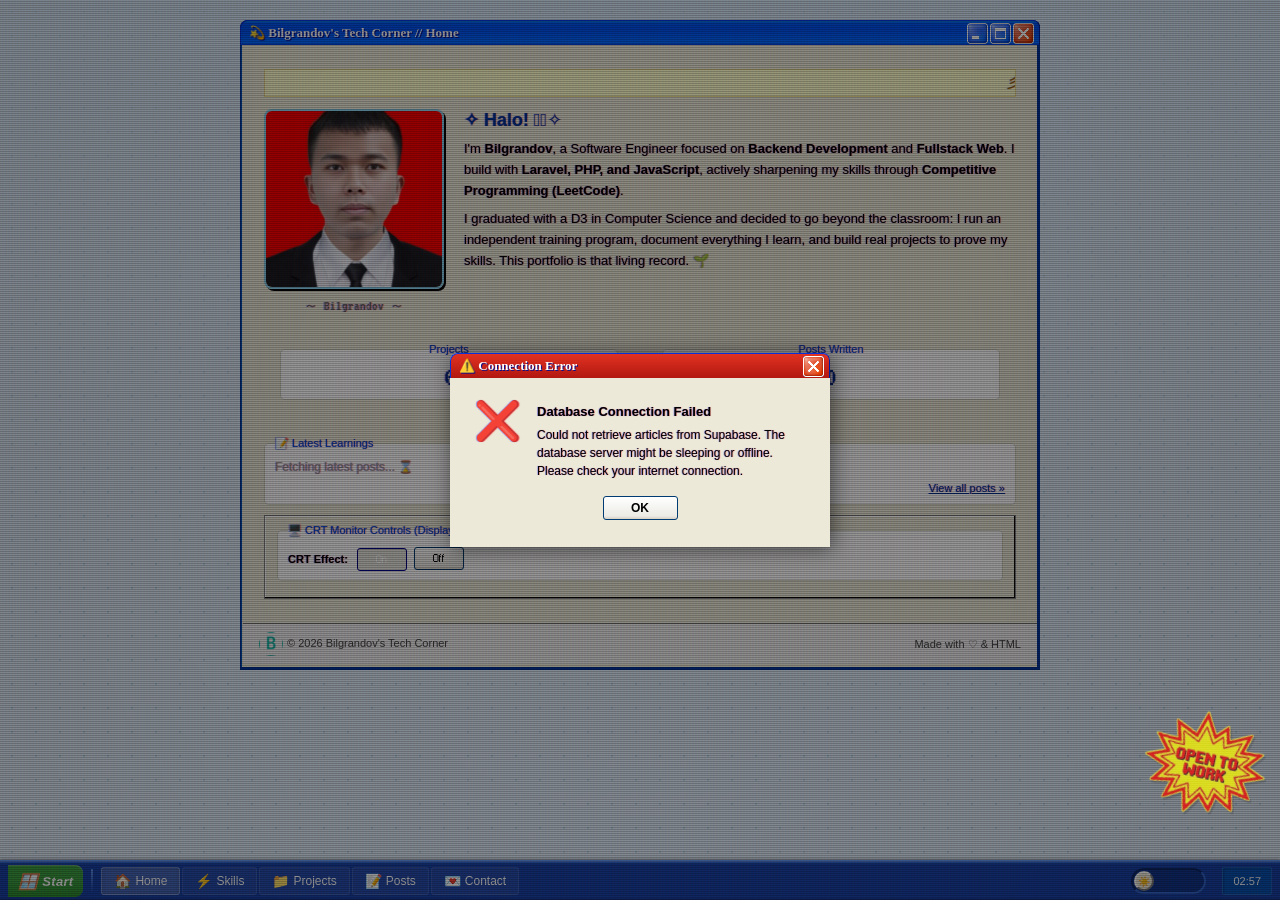
<file: index.html>
<!DOCTYPE html>
<!--
  ~ index.html
  ~ Main entry point for Bilgrandov's Tech Corner portfolio.
  ~ Features the homepage layout, introduction narrative, and latest post teasers.
  -->
<html lang="en">

<head>
  <meta charset="UTF-8">
  <meta name="viewport" content="width=device-width, initial-scale=1.0">
  <meta name="description" content="Bilgrandov is a Software Engineer specializing in Backend Development with Laravel, PHP, and JavaScript. Browse projects, learning posts, and technical skills.">
  <meta property="og:title" content="Bilgrandov's Tech Corner ★ ~ Home">
  <meta property="og:description" content="Bilgrandov is a Software Engineer specializing in Backend Development with Laravel, PHP, and JavaScript. Browse projects, learning posts, and technical skills.">
  <meta property="og:image" content="https://bilgrandov.github.io/myPortfolio/assets/profile.jpg">
  <meta property="og:url" content="https://bilgrandov.github.io/myPortfolio/index.html">
  <meta property="og:type" content="website">
  <meta name="theme-color" content="#245edb">
  <title>Bilgrandov's Tech Corner ★ ~ Home</title>
  <link rel="icon" href="assets/icon.webp" type="image/webp">
  <link rel="preconnect" href="https://fonts.googleapis.com">
  <link rel="preconnect" href="https://fonts.gstatic.com" crossorigin>
  <link rel="stylesheet" href="https://fonts.googleapis.com/css2?family=VT323&family=Kosugi+Maru&display=swap">
  <link rel="stylesheet" href="assets/xp.css">
  <link rel="stylesheet" href="style.css">
</head>

<body>
  <div class="crt-overlay"></div>
  <img src="assets/work_sticker.webp" class="work-badge" alt="Open to Work" width="130" height="130" loading="lazy">
  <canvas id="sparkle-canvas" aria-hidden="true"></canvas>

  <main class="page-container">
    <div class="window main-window">
      <div class="title-bar">
        <div class="title-bar-text">💫 Bilgrandov's Tech Corner // Home</div>
        <div class="title-bar-controls">
          <button aria-label="Minimize"></button>
          <button aria-label="Maximize"></button>
          <button aria-label="Close"></button>
        </div>
      </div>
      <div class="window-body">
        <!-- Marquee -->
        <div class="marquee-bar">
          <span class="marquee-text">彡 Welcome to my tech portfolio! ★彡 ～ Software Engineer ～ ★彡 Backend Enthusiast ★彡
          </span>
        </div>


        <!-- About -->
        <div class="home-content">
          <div class="home-mascot">
            <img src="assets/profile.jpg" alt="Bilgrandov" class="profile-photo" width="180" height="180">
            <p class="mascot-label">～ Bilgrandov ～</p>
          </div>
          <div class="home-text">
            <h2>✧ Halo! ・ﾟ✧</h2>
            <p>I'm <strong>Bilgrandov</strong>, a Software Engineer focused on <strong>Backend Development</strong>
              and <strong>Fullstack Web</strong>. I build with <strong>Laravel, PHP, and JavaScript</strong>, actively
              sharpening my skills through <strong>Competitive Programming (LeetCode)</strong>.</p>

            <p>I graduated with a D3 in Computer Science and decided to go beyond the classroom:
              I run an independent training program, document everything I learn, and build real projects to prove my skills.
              This portfolio is that living record. 🌱</p>

          </div>
        </div>

        <!-- Stats -->
        <div class="home-stats">
          <div class="stat-box">
            <fieldset>
              <legend>Projects</legend>
              <span class="stat-num" data-count="5">0</span>
            </fieldset>
          </div>
          <div class="stat-box">
            <fieldset>
              <legend>Posts Written</legend>
              <span class="stat-num" id="stat-posts">0</span>
            </fieldset>
          </div>
        </div>

        <!-- Latest Blog Posts -->
        <div class="home-latest">
          <fieldset>
            <legend>📝 Latest Learnings</legend>
            <div id="latest-posts-container">
              <p class="loading-text">Fetching latest posts... ⌛</p>
            </div>
            <div style="text-align: right; margin-top: 8px;">
              <a href="posts.html" class="view-all-link">View all posts »</a>
            </div>
          </fieldset>
        </div>

        <!-- CRT Monitor Controls -->
        <div class="crt-config-panel">
          <fieldset>
            <legend>🖥️ CRT Monitor Controls (Display Properties)</legend>
            <div class="crt-controls">
              <span>CRT Effect:</span>
              <button class="crt-btn" type="button" id="crt-on">On</button>
              <button class="crt-btn" type="button" id="crt-off">Off</button>
            </div>
          </fieldset>
        </div>
      </div>
      <div class="window-footer">
        <span><img src="assets/icon.webp" class="footer-mascot" alt="" loading="lazy" width="24" height="24">© 2026
          Bilgrandov's Tech Corner</span>
        <span>Made with ♡ &amp; HTML</span>
      </div>
    </div>
  </main>

  <!-- Taskbar -->
  <nav class="taskbar">
    <button class="start-btn" type="button">
      <span class="start-icon">🪟</span> Start
    </button>
    <div class="taskbar-divider"></div>
    <div class="taskbar-links">
      <a href="index.html" class="taskbar-link active"><span class="link-icon">🏠</span> <span>Home</span></a>
      <a href="skills.html" class="taskbar-link"><span class="link-icon">⚡</span> <span>Skills</span></a>
      <a href="projects.html" class="taskbar-link"><span class="link-icon">📁</span> <span>Projects</span></a>
      <a href="posts.html" class="taskbar-link"><span class="link-icon">📝</span> <span>Posts</span></a>
      <a href="contact.html" class="taskbar-link"><span class="link-icon">💌</span> <span>Contact</span></a>
    </div>
    <button id="theme-switcher" class="theme-switcher-btn" title="Switch Theme">☀️</button>
    <div class="taskbar-clock" id="taskbar-clock">12:00</div>
  </nav>

  <script src="supabase.config.js"></script>
  <script src="script.js" defer></script>
</body>

</html>
</file>
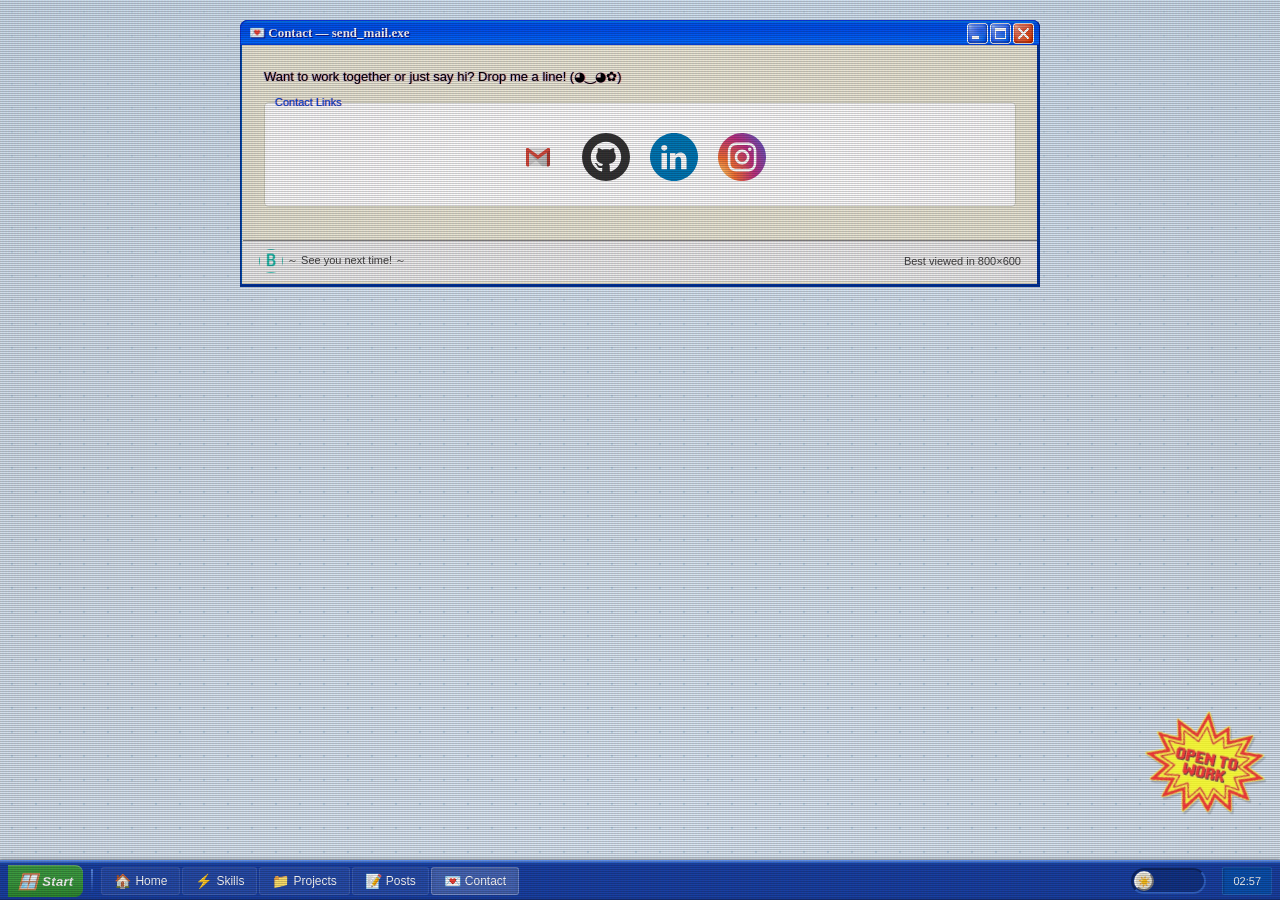
<file: contact.html>
<!DOCTYPE html>
<!--
  ~ contact.html
  ~ Contact information and social media links.
  ~ Includes a guestbook form for visitor interaction.
  -->
<html lang="en">

<head>
  <meta charset="UTF-8">
  <meta name="viewport" content="width=device-width, initial-scale=1.0">
  <meta name="description" content="Get in touch with Bilgrandov — Software Engineer open to work. Find links to GitHub, LinkedIn, Instagram, and email contact.">
  <meta property="og:title" content="★ Bilgrandov's Tech Corner ★ ~ Contact">
  <meta property="og:description" content="Get in touch with Bilgrandov — Software Engineer open to work. Find links to GitHub, LinkedIn, Instagram, and email contact.">
  <meta property="og:image" content="https://bilgrandov.github.io/myPortfolio/assets/profile.jpg">
  <meta property="og:url" content="https://bilgrandov.github.io/myPortfolio/contact.html">
  <meta property="og:type" content="website">
  <meta name="theme-color" content="#245edb">
  <title>★ Bilgrandov's Tech Corner ★ ~ Contact</title>
  <link rel="icon" href="assets/icon.webp" type="image/webp">
  <link rel="preconnect" href="https://fonts.googleapis.com">
  <link rel="preconnect" href="https://fonts.gstatic.com" crossorigin>
  <link rel="stylesheet" href="https://fonts.googleapis.com/css2?family=VT323&family=Kosugi+Maru&display=swap">
  <link rel="stylesheet" href="assets/xp.css">
  <link rel="stylesheet" href="style.css">
</head>

<body>
  <div class="crt-overlay"></div>
  <img src="assets/work_sticker.webp" class="work-badge" alt="Open to Work" width="130" height="130" loading="lazy">
  <canvas id="sparkle-canvas" aria-hidden="true"></canvas>

  <main class="page-container">
    <div class="window main-window">
      <div class="title-bar">
        <div class="title-bar-text">💌 Contact — send_mail.exe</div>
        <div class="title-bar-controls">
          <button aria-label="Minimize"></button>
          <button aria-label="Maximize"></button>
          <button aria-label="Close"></button>
        </div>
      </div>
      <div class="window-body">

        <p class="contact-intro">Want to work together or just say hi? Drop me a line! (◕‿◕✿)
        </p>

        <fieldset>
          <legend>Contact Links</legend>
          <div class="contact-grid">
            <a href="mailto:Bilgrandov9902003@gmail.com" target="_blank" class="contact-item-badge">
              <img src="assets/icons/gmail.svg" alt="Gmail" width="48" height="48">
            </a>
            <a href="https://github.com/bilgrandov" target="_blank" rel="noopener" class="contact-item-badge">
              <img src="assets/icons/github.svg" alt="GitHub" width="48" height="48">
            </a>
            <a href="https://www.linkedin.com/in/bilgrandov/" target="_blank" rel="noopener" class="contact-item-badge">
              <img src="assets/icons/linkedin.svg" alt="LinkedIn" width="48" height="48">
            </a>
            <a href="https://www.instagram.com/mentor_hayalan/" target="_blank" rel="noopener" class="contact-item-badge">
              <img src="assets/icons/instagram.svg" alt="Instagram" width="48" height="48">
            </a>
          </div>
        </fieldset>

        <div class="guestbook-section" hidden>
          <h3>★ Guestbook ★</h3>
          <p style="font-size: 11px; color: #555; margin-bottom: 8px;">The guestbook is undergoing a migration. Coming soon! ⌛</p>
          <div class="guestbook-form" style="opacity: 0.5; pointer-events: none;">
            <textarea id="guestbook-input" rows="2" placeholder="Guestbook is offline..." disabled></textarea>
            <button type="button" id="guestbook-submit" disabled>✉ Sign!</button>
          </div>
          <div id="guestbook-messages" class="guestbook-messages" style="display: none;"></div>
        </div>

      </div>
      <div class="window-footer">
        <span><img src="assets/icon.webp" class="footer-mascot" alt="" loading="lazy" width="24" height="24">～ See you next time! ～</span>
        <span>Best viewed in 800×600</span>
      </div>
    </div>
  </main>

  <!-- Taskbar -->
  <nav class="taskbar">
    <button class="start-btn" type="button">
      <span class="start-icon">🪟</span> Start
    </button>
    <div class="taskbar-divider"></div>
    <div class="taskbar-links">
      <a href="index.html" class="taskbar-link"><span class="link-icon">🏠</span> <span>Home</span></a>
      <a href="skills.html" class="taskbar-link"><span class="link-icon">⚡</span> <span>Skills</span></a>
      <a href="projects.html" class="taskbar-link"><span class="link-icon">📁</span> <span>Projects</span></a>
      <a href="posts.html" class="taskbar-link"><span class="link-icon">📝</span> <span>Posts</span></a>
      <a href="contact.html" class="taskbar-link active"><span class="link-icon">💌</span> <span>Contact</span></a>
    </div>
    <button id="theme-switcher" class="theme-switcher-btn" title="Switch Theme">☀️</button>
    <div class="taskbar-clock" id="taskbar-clock">12:00</div>
  </nav>

  <script src="supabase.config.js"></script>
  <script src="script.js" defer></script>
</body>

</html>
</file>
<file: style.css>
/**
 * style.css
 * Core stylesheet for Bilgrandov's Tech Corner.
 * Implements retro Windows XP aesthetic with modern responsive flex/grid layouts.
 * Note: Fonts loaded via <link> in HTML head for performance.
 */

:root {
  --font-pixel: 'VT323', 'Courier New', monospace;
  --font-cute: 'Kosugi Maru', 'Segoe UI', sans-serif;
  --accent-cyan: #00bdd6;
  --accent-blue: #003399;
  --accent-heading: #003399;
  --bg-url: url("assets/bg.svg");
  --window-bg: #ece9d8;
  --taskbar-bg: #245edb;
  --text-color: #000;
  --accent-orange: #e65c00;
  --input-bg: #ffffff;
  --input-border: #7f9db9;
  --details-icon-bg: #f0f4ff;
  --details-icon-border: #d2e2f9;
}

[data-theme="dark"] {
  --bg-url: url("assets/bg_dark.svg");
  --window-bg: rgba(26, 28, 32, 0.9);
  --taskbar-bg: #1c1d22;
  --text-color: #f2f2f7;
  --accent-cyan: #00e5ff;
  --accent-blue: #00e5ff;
  --accent-heading: #00e5ff;
  --accent-orange: #ff8c00;
  --title-bar-bg: linear-gradient(180deg, #3c3d42 0%, #1f2024 100%);
  --input-bg: rgba(0, 0, 0, 0.4);
  --input-border: rgba(255, 255, 255, 0.2);
  --details-icon-bg: rgba(255, 255, 255, 0.05);
  --details-icon-border: rgba(255, 255, 255, 0.1);
}


*,
*::before,
*::after {
  margin: 0;
  padding: 0;
  box-sizing: border-box;
}

html {
  scroll-behavior: smooth;
}

body {
  font-family: var(--font-cute);
  min-height: 100vh;
  padding: 20px 20px 70px;
  background-image: var(--bg-url);
  background-position: center;
  background-attachment: fixed;
  background-size: cover;
  transition: background-image 0.5s ease;
  color: var(--text-color);
}

img {
  max-width: 100%;
  height: auto;
}

/* Sparkle Canvas */
#sparkle-canvas {
  position: fixed;
  inset: 0;
  z-index: 10004;
  pointer-events: none;
}

/* === Page Layout === */
.page-container {
  display: flex;
  flex-direction: column;
  align-items: center;
  width: 100%;
  max-width: 800px;
  margin: 0 auto;
}

.main-window {
  width: 100%;
}

.main-window .window-body {
  padding: 16px;
}

/* === Taskbar Navigation === */
.taskbar {
  position: fixed;
  bottom: 0;
  left: 0;
  right: 0;
  z-index: 9000;
  background: linear-gradient(180deg, #3168d5 0%, #2456b8 3%, #1941a5 6%, #1941a5 94%, #122e7a 100%);
  padding: 4px 8px;
  display: flex;
  align-items: center;
  gap: 4px;
  height: 40px;
  box-shadow: 0 -1px 3px rgba(0, 0, 0, 0.3);
  border-top: 2px solid #5c8de8;
}

.start-btn {
  display: flex;
  align-items: center;
  gap: 4px;
  background: linear-gradient(180deg, #3d9e41 0%, #3d9e41 50%, #2d8a31 100%);
  color: white;
  border: none;
  padding: 4px 10px;
  font-weight: bold;
  font-size: 13px;
  font-family: 'Trebuchet MS', sans-serif;
  font-style: italic;
  cursor: pointer;
  height: 32px;
  border-radius: 0 8px 8px 0;
  box-shadow: inset 0 1px 0 rgba(255, 255, 255, 0.3);
  letter-spacing: 0.3px;
}

.start-btn:hover {
  background: linear-gradient(180deg, #4db851 0%, #4db851 50%, #3a9a3e 100%);
}

.start-btn .start-icon {
  font-size: 16px;
}

.taskbar-divider {
  width: 2px;
  height: 24px;
  background: linear-gradient(180deg, #5c8de8, #1941a5);
  margin: 0 4px;
}

.taskbar-links {
  display: flex;
  gap: 2px;
  flex: 1;
}

.taskbar-link {
  display: flex;
  align-items: center;
  gap: 4px;
  padding: 3px 12px;
  font-size: 12px;
  color: white;
  text-decoration: none;
  background: rgba(255, 255, 255, 0.06);
  border: 1px solid rgba(255, 255, 255, 0.1);
  border-radius: 3px;
  height: 28px;
  transition: background 0.1s;
  font-family: 'Tahoma', 'Segoe UI', sans-serif;
  white-space: nowrap;
}

.taskbar-link:hover {
  background: rgba(255, 255, 255, 0.15);
}

.taskbar-link.active {
  background: rgba(255, 255, 255, 0.2);
  border-color: rgba(255, 255, 255, 0.25);
  box-shadow: inset 0 0 4px rgba(0, 0, 0, 0.15);
}

.taskbar-link .link-icon {
  font-size: 14px;
}

.taskbar-clock {
  display: flex;
  align-items: center;
  gap: 6px;
  padding: 2px 10px;
  font-size: 11px;
  color: white;
  background: rgba(0, 93, 186, 0.6);
  border: 1px solid rgba(255, 255, 255, 0.1);
  border-radius: 2px;
  height: 28px;
  font-family: 'Tahoma', sans-serif;
  margin-left: auto;
  box-shadow: inset 1px 1px 2px rgba(0, 0, 0, 0.2);
}

/* === Home Page === */
.home-content {
  display: flex;
  gap: 20px;
  align-items: flex-start;
  margin-top: 12px;
}

.home-mascot {
  text-align: center;
  flex-shrink: 0;
}

.home-mascot img {
  border-radius: 8px;
  border: 2px solid #87ceeb;
  width: 180px;
  height: 180px;
  object-fit: cover;
}

.mascot-label {
  font-family: var(--font-pixel);
  font-size: 14px;
  color: #666;
  margin-top: 6px;
}

.home-text h2 {
  font-size: 18px;
  margin-bottom: 8px;
  color: var(--accent-heading);
}

.home-text p {
  margin-bottom: 8px;
  font-size: 13px;
  line-height: 1.6;
}

.home-stats {
  display: flex;
  gap: 12px;
  margin-top: 20px;
}

.stat-box {
  text-align: center;
  padding: 8px 16px;
  flex: 1;
}

.stat-box fieldset {
  padding: 8px;
}

.stat-box .stat-num {
  font-family: var(--font-pixel);
  font-size: 28px;
  color: var(--accent-heading);
  display: block;
}

.stat-box .stat-label {
  font-size: 11px;
  color: #666;
}

/* === Marquee === */
.marquee-bar {
  background: #ffffcc;
  border: 1px solid #e6d98c;
  padding: 4px 8px;
  font-family: var(--font-pixel);
  font-size: 14px;
  color: #996600;
  overflow: hidden;
  white-space: nowrap;
  contain: paint;
}

.marquee-bar .marquee-text {
  display: inline-block;
  padding-left: 100%;
  animation: marquee 28s linear infinite;
  will-change: transform;
}

@keyframes marquee {
  0% {
    transform: translateX(0);
  }

  100% {
    transform: translateX(-100%);
  }
}

/* === Skills Page === */
.skills-grid {
  display: grid;
  grid-template-columns: repeat(auto-fill, minmax(110px, 1fr));
  gap: 12px;
  padding: 8px 0;
}

.skill-item {
  display: flex;
  flex-direction: column;
  align-items: center;
  gap: 6px;
  padding: 12px 8px;
  text-align: center;
  cursor: default;
  border-radius: 4px;
  transition: background 0.15s;
}

.skill-item:hover {
  background: rgba(49, 104, 213, 0.08);
}

.skill-item img,
.skill-item svg {
  width: 48px;
  height: 48px;
}

.skill-item .skill-name {
  font-size: 11px;
  color: #333;
  word-break: break-word;
}

.skill-category-title {
  font-size: 14px;
  color: var(--accent-heading);
  margin: 12px 0 4px;
  padding-bottom: 4px;
  border-bottom: 1px solid #d2e2f9;
}

/* === Projects Page === */
.projects-list {
  display: flex;
  flex-direction: column;
  gap: 16px;
}

.project-window {
  width: 100%;
}

.project-body {
  display: flex;
  gap: 16px;
  align-items: flex-start;
}

.project-icon {
  font-size: 48px;
  flex-shrink: 0;
  width: 64px;
  height: 64px;
  display: flex;
  align-items: center;
  justify-content: center;
  background: #f0f4ff;
  border: 1px solid #d2e2f9;
  border-radius: 4px;
}

.project-details {
  flex: 1;
  min-width: 0;
  overflow: hidden;
}

.project-details h3 {
  font-size: 14px;
  color: var(--accent-heading);
  margin-bottom: 4px;
}

.project-details p {
  font-size: 12px;
  color: #555;
  margin-bottom: 8px;
  line-height: 1.5;
}

.project-tags {
  display: flex;
  gap: 4px;
  flex-wrap: wrap;
  margin-bottom: 8px;
}

.project-tags span {
  font-size: 10px;
  padding: 2px 6px;
  background: #e8f0fe;
  border: 1px solid #b8d4fe;
  border-radius: 2px;
  color: #1a5dab;
}

.project-links {
  display: flex;
  gap: 6px;
}

.image-scroll-container {
  max-height: 400px;
  overflow-y: auto;
  border: 1px inset #d5d5d5;
  background: #fff;
  margin-bottom: 12px;
  border-radius: 2px;
}

.image-scroll-container img {
  display: block;
  width: 100%;
  height: auto;
}

/* === Posts Page (Admin Form) === */
.post-form {
  margin-bottom: 16px;
}

.post-form label {
  font-size: 13px;
  display: block;
  margin-bottom: 4px;
}

.post-form input[type="text"],
.post-form textarea {
  width: 100%;
  margin-bottom: 8px;
}

.post-form textarea {
  min-height: 100px;
  resize: vertical;
  font-family: var(--font-cute);
}

.post-form .form-actions {
  display: flex;
  gap: 6px;
  justify-content: flex-end;
}

/* === Contact Page === */
.contact-grid {
  display: flex;
  flex-flow: row wrap;
  gap: 20px;
  padding: 15px 0;
  justify-content: center;
}

.contact-item-badge {
  display: inline-block;
  transition: transform 0.1s ease;
}

.contact-item-badge:hover {
  transform: translateY(-2px);
  filter: brightness(1.1);
}

.contact-item-badge img {
  display: block;
  width: 48px;
  height: 48px;
  object-fit: contain;
}

.theme-switcher-btn {
  background: #113488;
  border: 2px solid;
  border-color: #0d2766 #3164c9 #3164c9 #0d2766;
  cursor: pointer;
  padding: 0;
  display: block;
  position: relative;
  width: 56px;
  height: 26px;
  border-radius: 13px;
  margin-right: 12px;
  margin-left: 12px;
  box-sizing: border-box;
  transition: background 0.3s;
}


.xp-toggle-thumb {
  position: absolute;
  top: 1px;
  left: 1px;
  width: 20px;
  height: 20px;
  background: #ece9d8;
  border: 2px solid;
  border-color: #ffffff #808080 #808080 #ffffff;
  border-radius: 50%;
  display: flex;
  align-items: center;
  justify-content: center;
  font-size: 10px;
  transition: left 0.3s cubic-bezier(0.4, 0.0, 0.2, 1);
  box-sizing: border-box;
  overflow: hidden;
}

[data-theme="dark"] .xp-toggle-thumb {
  left: 50px;
  background: #a5a5a5;
  border-color: #e0e0e0 #555555 #555555 #e0e0e0;
}

.main-window,
.window {
  background-color: var(--window-bg);
  backdrop-filter: blur(12px);
  color: var(--text-color);
  box-shadow:
    inset -3px -3px #003399,
    inset 1px 3px #003399,
    inset -2px -2px #004db3,
    inset 2px 2px #004db3;
}

[data-theme="dark"] .main-window,
[data-theme="dark"] .window {
  box-shadow:
    inset -1px -1px rgba(100, 180, 255, 0.5),
    inset 1px 1px rgba(100, 180, 255, 0.5),
    inset -2px -2px rgba(100, 180, 255, 0.25),
    inset 2px 2px rgba(100, 180, 255, 0.25);
}

.taskbar {
  background-color: var(--taskbar-bg);
}

.title-bar {
  padding: 12px 5px;
}

/* Dark Theme Specific Overrides */
[data-theme="dark"] .title-bar {
  background: var(--title-bar-bg);
}

[data-theme="dark"] .window-footer {
  background: rgba(0, 0, 0, 0.3);
  color: #bbb;
  border-top: 1px solid rgba(255, 255, 255, 0.1);
}

[data-theme="dark"] fieldset {
  border-color: rgba(255, 255, 255, 0.2);
  color: var(--text-color);
}

[data-theme="dark"] legend {
  color: var(--accent-cyan);
}

[data-theme="dark"] p,
[data-theme="dark"] span,
[data-theme="dark"] h1,
[data-theme="dark"] h2,
[data-theme="dark"] h3 {
  color: var(--text-color);
}

[data-theme="dark"] input,
[data-theme="dark"] textarea,
[data-theme="dark"] select {
  background: rgba(255, 255, 255, 0.1);
  color: #fff;
  border: 1px solid rgba(255, 255, 255, 0.2);
}

[data-theme="dark"] .stat-box fieldset,
[data-theme="dark"] fieldset {
  background: rgba(255, 255, 255, 0.05) !important;
  color: var(--text-color);
}

[data-theme="dark"] .marquee-bar {
  background: rgba(255, 255, 255, 0.05);
  color: var(--accent-cyan);
  border: 1px solid rgba(255, 255, 255, 0.1);
}

[data-theme="dark"] .home-latest fieldset {
  background: rgba(255, 255, 255, 0.02) !important;
}

[data-theme="dark"] .project-tags span {
  background: rgba(57, 255, 20, 0.15);
  border: 1px solid rgba(57, 255, 20, 0.4);
  color: var(--accent-cyan);
}

[data-theme="dark"] .image-scroll-container {
  background: rgba(0, 0, 0, 0.3);
  border-color: rgba(255, 255, 255, 0.15);
}

[data-theme="dark"] a {
  color: var(--accent-cyan);
}

[data-theme="dark"] .taskbar-link.active {
  background: rgba(255, 255, 255, 0.1);
}

[data-theme="dark"] .skill-item .skill-name {
  color: #fff;
}

/* === Footer in window === */
.window-footer {
  padding: 8px 16px;
  background: #f0f0f0;
  border-top: 1px solid #7a7a7a;
  display: flex;
  justify-content: space-between;
  align-items: center;
  font-size: 11px;
  color: #444;
  margin: 0 3px 3px;
  border-radius: 0 0 2px 2px;
}

.footer-mascot {
  width: 24px;
  height: 24px;
  border-radius: 50%;
  object-fit: cover;
  vertical-align: middle;
  margin-right: 4px;
}

.profile-photo {
  border-image: outset;
  box-shadow: 2px 2px 0 #000;
}

/* === Responsive === */
@media (max-width: 640px) {
  body {
    padding: 10px 10px 50px;
  }

  .home-content {
    flex-direction: column;
    align-items: center;
  }

  .home-mascot img {
    width: 140px;
    height: 140px;
  }

  .home-stats {
    flex-direction: column;
  }

  .skills-grid {
    grid-template-columns: repeat(auto-fill, minmax(90px, 1fr));
  }

  .project-body {
    flex-direction: column;
  }

  /* Taskbar: hide Start button and clock, show only icons */
  .start-btn {
    display: none;
  }

  .taskbar-divider {
    display: none;
  }

  .taskbar-link span:not(.link-icon) {
    display: none;
  }

  .taskbar-clock {
    display: none;
  }

  .taskbar-links {
    justify-content: center;
    gap: 4px;
  }

  .taskbar-link {
    padding: 3px 10px;
  }

  /* Explorer: stack vertically on mobile */
  .explorer-container {
    flex-direction: column;
    height: auto;
    max-height: none;
  }

  /* Alternatif A: Tampilan Bergantian di Mobile (< 640px) */
  .explorer-container:not(.view-details) .explorer-sidebar {
    display: block;
    width: 100%;
    max-height: none;
    border-right: none;
    border-bottom: none;
  }
  .explorer-container:not(.view-details) .explorer-sidebar .tree-container {
    max-height: none;
  }
  .explorer-container:not(.view-details) .explorer-content {
    display: none;
  }

  .explorer-container.view-details .explorer-sidebar {
    display: none;
  }
  .explorer-container.view-details .explorer-content {
    display: block;
    width: 100%;
    min-height: 350px;
    padding: 16px;
  }

  /* Bigger touch targets for tree items */
  ul.tree-view li {
    padding: 6px 8px;
    font-size: 13px;
  }

  /* Post header adjustments */
  .explorer-post-header h2 {
    font-size: 14px;
  }

  .explorer-index h2 {
    font-size: 16px;
  }

  /* Pagination buttons full width */
  .content-pagination {
    flex-direction: column;
    gap: 8px;
  }

  .content-pagination button {
    width: 100%;
  }
}

/* === Explorer Layout (GitBook Style) === */
.explorer-container {
  display: flex;
  height: 600px;
  max-height: 80vh;
  background: #fff;
  border: 1px inset #d5d5d5;
}

.explorer-sidebar {
  width: 200px;
  flex-shrink: 0;
  border-right: 1px solid #d5d5d5;
  background: #f0f0f0;
  display: flex;
  flex-direction: column;
}

.explorer-sidebar .search-container {
  padding: 8px;
  border-bottom: 1px solid #d5d5d5;
}

.explorer-sidebar .search-container input {
  width: 100%;
  font-size: 11px;
}

.explorer-sidebar .tree-container {
  flex: 1;
  overflow-y: auto;
  padding: 4px;
}

.explorer-content {
  flex: 1;
  overflow-y: auto;
  padding: 24px;
  background: #fff;
  position: relative;
}

/* Tree View */
ul.tree-view {
  margin: 0;
  padding: 0;
  list-style: none;
}

ul.tree-view li {
  font-size: 12px;
  cursor: pointer;
  padding: 2px 4px;
  white-space: nowrap;
  overflow: hidden;
  text-overflow: ellipsis;
}

ul.tree-view li:hover {
  background: #3168d2;
  color: #fff;
}

ul.tree-view li.active {
  background: #000080;
  color: #fff;
}

ul.tree-view li.folder {
  font-weight: bold;
  pointer-events: none;
  background: #ddd;
  margin-top: 8px;
  padding: 4px;
  border-bottom: 1px solid #ccc;
}

/* Post Header in Explorer */
.explorer-post-header {
  border-bottom: 1px solid #eee;
  margin-bottom: 20px;
  padding-bottom: 10px;
}

.explorer-post-header h2 {
  margin: 0;
  color: #000;
  font-size: 17px;
  font-family: 'MS Sans Serif', 'Tahoma', sans-serif;
  font-weight: bold;
  line-height: 1.3;
}

.explorer-post-meta {
  font-size: 11px;
  color: #666;
  margin-top: 4px;
}

/* Index / Summary View */
.explorer-index h2 {
  font-size: 20px;
  border-bottom: 1px solid #ccc;
  padding-bottom: 8px;
}

.explorer-index-item {
  margin-bottom: 16px;
  padding: 8px;
  border: 1px solid transparent;
  cursor: pointer;
}

.explorer-index-item:hover {
  background: #f8fbff;
  border-color: #d2e2f9;
}

.explorer-index-item .title {
  font-weight: bold;
  color: var(--accent-heading);
}

.explorer-index-item .snippet {
  font-size: 12px;
  color: #666;
  margin-top: 4px;
}

/* Pagination in Content */
.content-pagination {
  margin-top: 40px;
  padding-top: 20px;
  border-top: 1px solid #eee;
  display: flex;
  justify-content: space-between;
}

.content-pagination button {
  min-width: 100px;
}

/* Markdown rendering in post body */
.post-body h1 {
  font-size: 18px;
  color: var(--accent-heading);
  margin-top: 20px;
  margin-bottom: 8px;
  border-bottom: 1px solid #e0e0e0;
  padding-bottom: 4px;
}

.post-body h2 {
  font-size: 15px;
  color: var(--accent-heading);
  margin-top: 16px;
  margin-bottom: 6px;
}

.post-body h3 {
  font-size: 13px;
  color: var(--accent-heading);
  margin-top: 12px;
  margin-bottom: 4px;
}

.post-body blockquote {
  border-left: 4px solid #ccc;
  padding-left: 10px;
  margin: 10px 0;
  color: #666;
  font-style: italic;
}

.post-body code {
  background: #f0f0f0;
  padding: 2px 4px;
  border-radius: 3px;
}

.post-body pre {
  background: #282c34;
  color: #abb2bf;
  padding: 12px;
  border-radius: 4px;
  overflow-x: auto;
  margin: 10px 0;
  border: 1px solid #1e2227;
}

.post-body pre code {
  background: transparent;
  padding: 0;
  color: inherit;
}

.post-body ul,
.post-body ol {
  padding-left: 20px;
  margin: 8px 0;
}

.post-body p {
  margin-bottom: 8px;
  line-height: 1.6;
}

/* === JSON Output (Admin) === */
#json-output {
  color: #000;
  width: 100%;
  background: #eee;
  border: 1px inset #888;
  padding: 5px;
  margin-bottom: 5px;
}

/* === Admin Login Modal === */
.login-overlay {
  position: fixed;
  inset: 0;
  background: rgba(0, 0, 0, 0.4);
  display: flex;
  justify-content: center;
  align-items: center;
  z-index: 10000;
  backdrop-filter: blur(2px);
}

.login-overlay.hidden {
  display: none !important;
}

/* === Dark Mode: Explorer / Posts Page === */
[data-theme="dark"] .explorer-container {
  background: rgba(0, 10, 30, 0.6);
  border-color: rgba(255, 255, 255, 0.15);
}

[data-theme="dark"] .explorer-sidebar {
  background: rgba(0, 10, 30, 0.8);
  border-right-color: rgba(255, 255, 255, 0.1);
}

[data-theme="dark"] .explorer-sidebar .search-container {
  border-bottom-color: rgba(255, 255, 255, 0.1);
}

[data-theme="dark"] .explorer-sidebar .search-container input {
  background: rgba(255, 255, 255, 0.1);
  color: #e0e0e0;
  border: 1px solid rgba(255, 255, 255, 0.2);
}

[data-theme="dark"] .explorer-content {
  background: rgba(0, 10, 30, 0.5);
  color: #e0e0e0;
}

[data-theme="dark"] [role="tabpanel"] {
  background: rgba(0, 10, 30, 0.5) !important;
  border-color: rgba(255, 255, 255, 0.15);
  color: var(--text-color);
}

[data-theme="dark"] menu[role=tablist] button {
  background: rgba(0, 0, 0, 0.2);
  color: #888;
  border-color: rgba(255, 255, 255, 0.1);
  box-shadow: none;
}

[data-theme="dark"] menu[role=tablist] button[aria-selected="true"] {
  background: rgba(0, 10, 30, 0.5) !important;
  color: var(--accent-cyan);
  border-color: rgba(255, 255, 255, 0.15) rgba(255, 255, 255, 0.15) transparent rgba(255, 255, 255, 0.15) !important;
  box-shadow: none;
}

[data-theme="dark"] ul.tree-view {
  background: transparent;
}

[data-theme="dark"] ul.tree-view li {
  color: #ccc;
}

[data-theme="dark"] ul.tree-view li:hover {
  background: rgba(57, 255, 20, 0.15);
  color: var(--accent-cyan);
}

[data-theme="dark"] ul.tree-view li.active {
  background: rgba(57, 255, 20, 0.25);
  color: var(--accent-cyan);
}

[data-theme="dark"] ul.tree-view li.folder {
  background: rgba(255, 255, 255, 0.08);
  color: var(--accent-cyan);
  border-bottom-color: rgba(255, 255, 255, 0.1);
}

[data-theme="dark"] .explorer-post-header {
  border-bottom-color: rgba(255, 255, 255, 0.1);
}

[data-theme="dark"] .explorer-post-header h2 {
  color: var(--accent-cyan);
}

[data-theme="dark"] .explorer-post-meta {
  color: #888;
}

[data-theme="dark"] .explorer-index h2 {
  color: #e0e0e0;
  border-bottom-color: rgba(255, 255, 255, 0.1);
}

[data-theme="dark"] .explorer-index-item:hover {
  background: rgba(57, 255, 20, 0.05);
  border-color: rgba(57, 255, 20, 0.2);
}

[data-theme="dark"] .explorer-index-item .title {
  color: var(--accent-cyan);
}

[data-theme="dark"] .explorer-index-item .snippet {
  color: #999;
}

[data-theme="dark"] .content-pagination {
  border-top-color: rgba(255, 255, 255, 0.1);
}

[data-theme="dark"] .post-body h1,
[data-theme="dark"] .post-body h2,
[data-theme="dark"] .post-body h3 {
  color: var(--accent-cyan);
}

[data-theme="dark"] .post-body blockquote {
  border-left-color: rgba(255, 255, 255, 0.2);
  color: #aaa;
}

[data-theme="dark"] .post-body code {
  background: rgba(255, 255, 255, 0.1);
  color: #e0e0e0;
}

/* === Utilities === */
.hidden,
[hidden] {
  display: none !important;
}

/* === CRT Effect === */
.crt-overlay {
  position: fixed;
  top: 0;
  left: 0;
  width: 100%;
  height: 100%;
  /* RGB subpixel mask & Scanlines */
  background: linear-gradient(rgba(18, 16, 16, 0) 50%, rgba(0, 0, 0, 0.25) 50%),
    linear-gradient(90deg, rgba(255, 0, 0, 0.06), rgba(0, 255, 0, 0.02), rgba(0, 0, 255, 0.06));
  z-index: 9999;
  background-size: 100% 2px, 3px 100%;
  pointer-events: none;
  opacity: 0.75;
  will-change: transform;
  contain: strict;
}

.crt-overlay::after {
  content: " ";
  display: block;
  position: absolute;
  top: 0;
  left: 0;
  bottom: 0;
  right: 0;
  /* Noise & Vignette - CSS-only noise via SVG filter */
  background: radial-gradient(circle, rgba(18, 16, 16, 0) 35%, rgba(0, 0, 0, 0.45) 100%);
  opacity: 0.1;
  z-index: 10000;
  pointer-events: none;
  animation: crt-flicker 0.15s infinite;
  will-change: opacity;
}

/* Text Glow & RGB Shift - scoped to window-body for less paint area */
.window-body {
  text-shadow: 0.7px 0 0.7px rgba(255, 0, 0, 0.35),
    -0.7px 0 0.7px rgba(0, 0, 255, 0.35),
    0 0 1.5px rgba(255, 255, 255, 0.15);
}

@keyframes crt-flicker {
  0% {
    opacity: 0.17;
  }

  50% {
    opacity: 0.13;
  }

  100% {
    opacity: 0.17;
  }
}

/* Subtle Screen Scanline Animation */
.crt-overlay::before {
  content: " ";
  display: block;
  position: absolute;
  top: 0;
  left: 0;
  bottom: 0;
  right: 0;
  background: linear-gradient(rgba(18, 16, 16, 0) 0%, rgba(18, 16, 16, 0.2) 50%, rgba(18, 16, 16, 0) 100%);
  opacity: 0.18;
  z-index: 10001;
  pointer-events: none;
  animation: crt-scan 13s linear infinite;
  will-change: transform;
}

@keyframes crt-scan {
  0% {
    transform: translateY(-100%);
  }

  100% {
    transform: translateY(100%);
  }
}

/* === CRT Monitor Control States === */

/* Scanlines: OFF — sembunyikan scanline overlay sepenuhnya */
.crt-overlay.crt-off {
  background: none;
  opacity: 0;
}
.crt-overlay.crt-off::before,
.crt-overlay.crt-off::after {
  display: none;
}

/* Scanlines: LOW — kurangi intensitas scanline */
.crt-overlay.crt-low-scanlines {
  background: linear-gradient(rgba(18, 16, 16, 0) 50%, rgba(0, 0, 0, 0.08) 50%),
    linear-gradient(90deg, rgba(255, 0, 0, 0.02), rgba(0, 255, 0, 0.01), rgba(0, 0, 255, 0.02));
  opacity: 0.5;
  background-size: 100% 2px, 3px 100%;
}

/* Flicker: OFF — matikan animasi flicker di ::after */
.crt-overlay.crt-no-flicker::after {
  animation: none;
  opacity: 0.06;
}

/* Active state untuk tombol CRT control */
.crt-btn.active {
  background: #000080;
  color: #fff;
  border-color: #000080;
}

/* === Work Badge Sticker === */

.work-badge {
  position: fixed;
  bottom: 70px;
  right: 10px;
  width: 130px;
  z-index: 10005;
  transform: rotate(12deg);
  cursor: pointer;
  filter: drop-shadow(2px 2px 0 rgba(0, 0, 0, 0.2));
  transition: transform 0.2s cubic-bezier(0.175, 0.885, 0.32, 1.275),
    opacity 0.3s ease;
  pointer-events: auto;
  opacity: 0.75;
}

.work-badge:hover {
  transform: rotate(0deg) scale(1.2);
  opacity: 1;
}

@media (max-width: 640px) {
  .work-badge {
    width: 85px;
    bottom: 55px;
    right: 8px;
  }
}

/* === Utility Classes (moved from inline styles) === */
/* Home page section spacing — replaces <br> spacers */
.home-latest {
  margin-top: 20px;
}

.loading-text {
  font-size: 12px;
  color: #999;
}

.view-all-link {
  font-size: 11px;
  color: var(--accent-heading);
}

[data-theme="dark"] .view-all-link {
  color: var(--accent-cyan);
}

.contact-intro {
  margin-bottom: 12px;
  font-size: 13px;
}

.skill-icon-size {
  font-size: 48px;
}

.skill-emoji-size {
  font-size: 44px;
}

/* === Projects Dynamic Elements (Refactored from inline styles) === */
.project-meta-info {
  font-size: 13px;
  color: #555;
  margin-bottom: 12px;
  padding-bottom: 8px;
  border-bottom: 1px dashed #ccc;
}

[data-theme="dark"] .project-meta-info {
  color: #b0b0b0;
  border-bottom-color: #444;
}

.project-status-alert {
  padding: 8px;
  background: #fff5e6;
  border-left: 3px solid #e68a00;
  font-size: 13px;
  margin: 10px 0;
  color: #333;
}

[data-theme="dark"] .project-status-alert {
  background: rgba(230, 138, 0, 0.15);
  border-left-color: #ffb84d;
  color: #e0e0e0;
}

/* Base tag styling is already in .project-tags span */
.project-tags span.project-tag-wip {
  background: #fff3e6;
  border: 1px solid #ffcc80;
  color: #cc7a00;
}

[data-theme="dark"] .project-tags span.project-tag-wip {
  background: rgba(255, 204, 128, 0.15);
  border-color: #ffb84d;
  color: #ffcc80;
}

.project-tags span.project-tag-ongoing {
  background: #ffcccc;
  border: 1px solid #ff6666;
  color: #cc0000;
  font-weight: bold;
}

[data-theme="dark"] .project-tags span.project-tag-ongoing {
  background: rgba(255, 102, 102, 0.2);
  border-color: #ff6666;
  color: #ff9999;
}

/* Royale Noir scrollbar styling */
[data-theme="dark"] ::-webkit-scrollbar-thumb {
  background-color: #3a3b40 !important;
  border: 1px solid #1c1d22 !important;
  box-shadow: inset -2px 0 #2b2c30, inset 1px 1px #5c5d62 !important;
}
[data-theme="dark"] ::-webkit-scrollbar-track:vertical,
[data-theme="dark"] ::-webkit-scrollbar-track:horizontal {
  background-image: none !important;
  background-color: #121316 !important;
}

/* tactile feedback buttons */
button:not(:disabled):active,
button:not(:disabled).active {
  transform: translate(1px, 1px);
  transition: transform 0.05s ease;
}

/* custom tree active selection style */
ul.tree-view li.selected-item {
  background: #000080 !important;
  color: #fff !important;
}
[data-theme="dark"] ul.tree-view li.selected-item {
  background: rgba(0, 229, 255, 0.25) !important;
  color: var(--accent-cyan) !important;
  outline: 1px dashed rgba(0, 229, 255, 0.5);
}

/* CRT Controls panel style */
.crt-config-panel {
  background: var(--window-bg);
  border: 1px solid #808080;
  box-shadow: inset -1px -1px #0a0a0a, inset 1px 1px #fff;
  padding: 8px 12px;
  margin-top: 10px;
}
[data-theme="dark"] .crt-config-panel {
  border-color: rgba(255, 255, 255, 0.2);
  box-shadow: inset -1px -1px rgba(255, 255, 255, 0.15), inset 1px 1px rgba(0, 0, 0, 0.5);
}

.crt-controls {
  display: flex;
  flex-flow: row wrap;
  gap: 8px;
  align-items: center;
}
.crt-controls span {
  font-size: 11px;
  font-weight: bold;
}
.crt-btn {
  min-width: 50px !important;
  font-size: 10px !important;
  padding: 2px 6px !important;
  cursor: pointer;
}

/* Custom CRT Overlay Adjustments */
.crt-overlay.crt-off {
  display: none !important;
}
.crt-overlay.crt-low-scanlines::before {
  opacity: 0.08 !important;
}
.crt-overlay.crt-no-flicker::after {
  animation: none !important;
  opacity: 0.03 !important;
}

/* Skills Explorer Layout */
.skills-explorer {
  display: flex;
  height: 400px;
  background: #fff;
  border: 1px inset #d5d5d5;
}
[data-theme="dark"] .skills-explorer {
  background: rgba(0, 10, 30, 0.5);
  border-color: rgba(255, 255, 255, 0.15);
}

.skills-sidebar {
  width: 220px;
  flex-shrink: 0;
  border-right: 1px solid #d5d5d5;
  background: #f0f0f0;
  display: flex;
  flex-direction: column;
}
[data-theme="dark"] .skills-sidebar {
  background: rgba(0, 10, 30, 0.8);
  border-right-color: rgba(255, 255, 255, 0.1);
}

.skills-tree-container {
  flex: 1;
  overflow-y: auto;
  padding: 4px;
}

.skills-content {
  flex: 1;
  overflow-y: auto;
  padding: 20px;
  background: #fff;
  position: relative;
}
[data-theme="dark"] .skills-content {
  background: rgba(0, 10, 30, 0.4);
}

.skill-detail-pane h3 {
  margin-top: 0;
  color: var(--accent-heading);
}
[data-theme="dark"] .skill-detail-pane h3 {
  color: var(--accent-cyan);
}

.skill-level-indicator {
  display: flex;
  align-items: center;
  gap: 12px;
  margin-bottom: 12px;
  font-size: 12px;
}

.skill-level-bar {
  flex: 1;
  height: 14px;
  background: #e0e0e0;
  border: 1px inset #888;
  overflow: hidden;
  position: relative;
}
[data-theme="dark"] .skill-level-bar {
  background: rgba(255, 255, 255, 0.1);
  border-color: rgba(255, 255, 255, 0.2);
}

.skill-level-fill {
  height: 100%;
  background: linear-gradient(90deg, #3d9e41 0%, #2d8a31 100%);
  width: 0%;
  transition: width 0.5s ease-out;
}
[data-theme="dark"] .skill-level-fill {
  background: linear-gradient(90deg, #00bdd6 0%, #00e5ff 100%);
}

.skill-details-text {
  font-size: 13px;
  line-height: 1.6;
}

@media (max-width: 640px) {
  .skills-explorer {
    flex-direction: column;
    height: auto;
  }
  .skills-sidebar {
    width: 100%;
    max-height: 180px;
    border-right: none;
    border-bottom: 2px solid #d5d5d5;
  }
  .skills-content {
    min-height: 250px;
    padding: 16px;
  }
}

/* === Guestbook Styling === */
.guestbook-section {
  margin-top: 20px;
  border-top: 1px dashed #ccc;
  padding-top: 15px;
}
[data-theme="dark"] .guestbook-section {
  border-top-color: #444;
}

.guestbook-section h3 {
  font-size: 14px;
  color: var(--accent-heading);
  margin-bottom: 8px;
}
[data-theme="dark"] .guestbook-section h3 {
  color: var(--accent-cyan);
}

.guestbook-form {
  display: flex;
  flex-direction: column;
  gap: 8px;
  margin-bottom: 15px;
}

.guestbook-form textarea {
  width: 100%;
  padding: 6px;
  font-family: var(--font-cute);
  font-size: 12px;
}

.guestbook-messages {
  max-height: 180px;
  overflow-y: auto;
  border: 1px inset #ccc;
  background: #fff;
  padding: 8px;
  display: flex;
  flex-direction: column;
  gap: 8px;
}
[data-theme="dark"] .guestbook-messages {
  background: rgba(0, 0, 0, 0.2);
  border-color: rgba(255, 255, 255, 0.15);
}

.guestbook-msg {
  border-bottom: 1px dotted #eee;
  padding-bottom: 6px;
  font-size: 11px;
}
[data-theme="dark"] .guestbook-msg {
  border-bottom-color: rgba(255, 255, 255, 0.05);
}

.guestbook-msg-meta {
  color: #666;
  font-size: 10px;
  margin-bottom: 2px;
}
[data-theme="dark"] .guestbook-msg-meta {
  color: #888;
}

.guestbook-msg-text {
  word-break: break-word;
}
</file>
